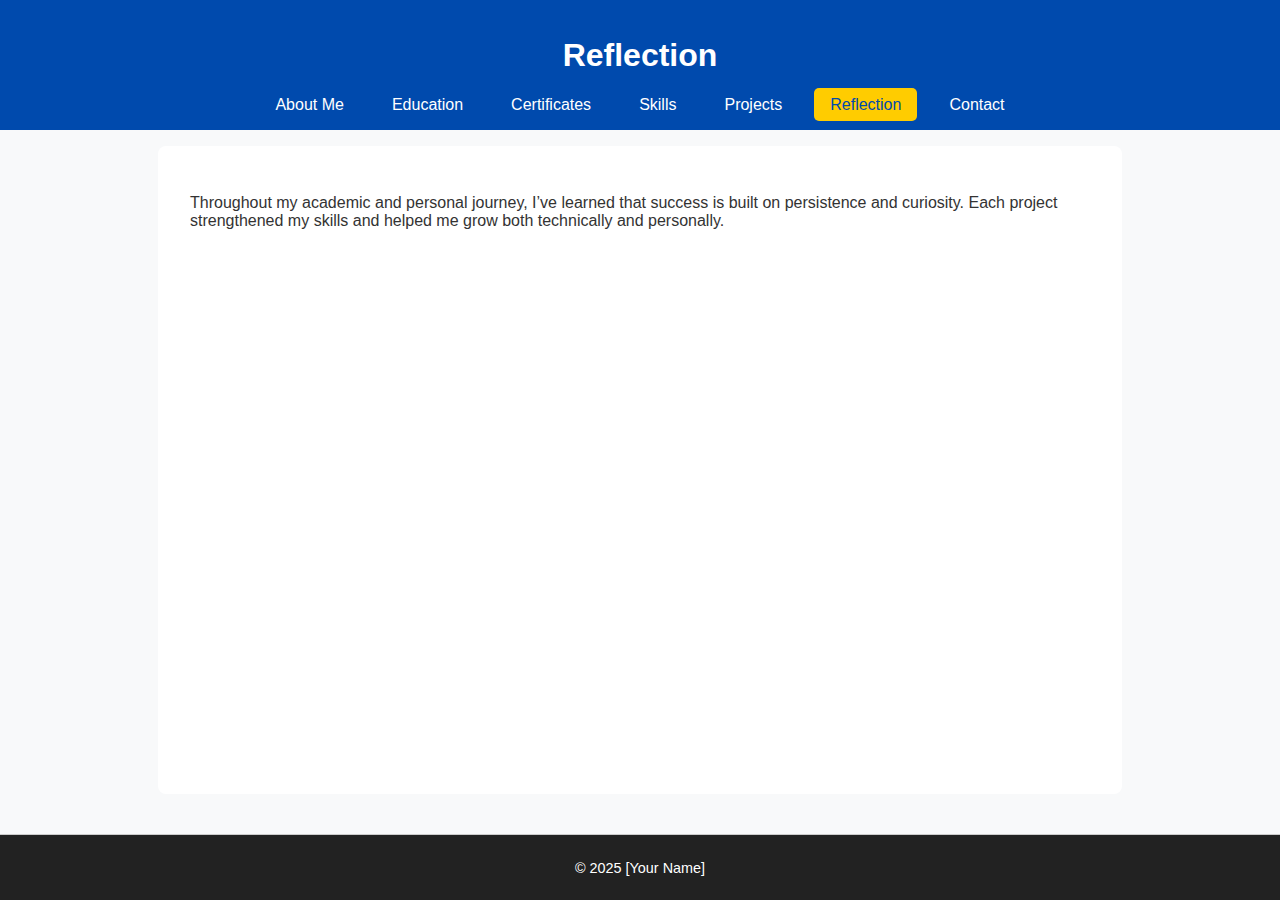
<file: reflection.html>
<!DOCTYPE html>
<html lang="en">
<head>
  <meta charset="UTF-8">
  <meta name="viewport" content="width=device-width, initial-scale=1.0">
  <title>Reflection | E-Portfolio</title>
  <link rel="stylesheet" href="style.css">
</head>
<body>
  <header>
    <h1>Reflection</h1>
    <nav>
      <ul>
        <li><a href="index.html">About Me</a></li>
        <li><a href="education.html">Education</a></li>
        <li><a href="certificates.html">Certificates</a></li>
        <li><a href="skills.html">Skills</a></li>
        <li><a href="projects.html">Projects</a></li>
        <li><a href="reflection.html" class="active">Reflection</a></li>
        <li><a href="contact.html">Contact</a></li>
      </ul>
    </nav>
  </header>

  <main>
    <section>
      <p>Throughout my academic and personal journey, I’ve learned that success is built on persistence and curiosity. Each project strengthened my skills and helped me grow both technically and personally.</p>
    </section>
  </main>

  <footer>
    <p>&copy; 2025 [Your Name]</p>
  </footer>
</body>
</html>
</file>
<file: style.css>
html, body {
    height: 100%;
    margin: 0;
    display: flex;
    flex-direction: column;
  }
  
  /* Push the main content to take available space */
  main {
    flex: 1;
  }
  
  /* Footer styling */
  footer {
    background-color: #222;
    color: #fff;
    text-align: center;
    padding: 10px 0;
  }

footer {
    background-color: #f2f2f2;
    color: #333;
    text-align: center;
    padding: 15px 0;
    font-size: 0.9em;
    border-top: 1px solid #ccc;
    }
  


body {
    font-family: "Poppins", sans-serif;
    margin: 0;
    background: #f8f9fa;
    color: #333;
  }
  
  header {
    background: #004aad;
    color: white;
    padding: 1rem;
    text-align: center;
  }
  
  nav ul {
    list-style: none;
    padding: 0;
    margin: 1rem 0 0;
    display: flex;
    flex-wrap: wrap;
    justify-content: center;
    gap: 1rem;
  }
  
  nav a {
    color: white;
    text-decoration: none;
    padding: 0.5rem 1rem;
    border-radius: 5px;
    transition: 0.3s;
  }
  
  nav a:hover,
  nav a.active {
    background: #ffcc00;
    color: #004aad;
  }
  
  main {
    padding: 2rem;
    max-width: 900px;
    margin: auto;
    background: white;
    border-radius: 8px;
    margin-top: 1rem;
  }
  
  footer {
    text-align: center;
    background: #004aad;
    color: white;
    padding: 1rem;
    margin-top: 2rem;
  }
  
  .skills span {
    display: inline-block;
    background: #004aad;
    color: white;
    padding: 0.5rem 1rem;
    margin: 0.3rem;
    border-radius: 5px;
  }
  
  .project-list {
    display: grid;
    grid-template-columns: repeat(auto-fit, minmax(250px, 1fr));
    gap: 1rem;
  }
  
  .project {
    border: 1px solid #ddd;
    border-radius: 8px;
    padding: 1rem;
    background: #fdfdfd;
  }
  
  .certificates {
    display: flex;
    flex-wrap: wrap;
    gap: 20px;
    justify-content: center;
    padding: 20px;
  }

  .certificate {
    text-align: center;
    width: 250px;
  }

  .certificate img {
    width: 100%;
    height: auto;
    border-radius: 8px;
    box-shadow: 0 4px 8px rgba(0, 0, 0, 0.2);
    cursor: pointer;
    transition: transform 0.3s;
  }

  .certificate img:hover {
    transform: scale(1.05);
  }

  footer {
    background-color: #222;
    color: #fff;
    text-align: center;
    padding: 10px 0;
    margin-top: 40px;
  }

  .education-list {
    list-style: none;
    padding: 0;
    display: flex;
    flex-direction: column;
    gap: 25px;
    align-items: center;
  }

  .education-item {
    text-align: center;
    max-width: 350px;
    background-color: #f9f9f9;
    padding: 15px;
    border-radius: 10px;
    box-shadow: 0 3px 8px rgba(0,0,0,0.1);
    transition: transform 0.3s;
  }

  .education-item:hover {
    transform: scale(1.03);
  }

  /* 👇 Make the images smaller */
  .education-item img {
    width: 120px;  /* adjust this value (100–150px looks nice) */
    height: auto;
    border-radius: 8px;
    margin-bottom: 10px;
  }

  .education-item a {
    text-decoration: none;
    color: #0056b3;
    font-weight: bold;
    transition: color 0.3s;
  }

  .education-item a:hover {
    color: #ff6600;
  }

  footer {
    background-color: #222;
    color: #fff;
    text-align: center;
    padding: 10px 0;
    margin-top: 40px;
  }
</file>
